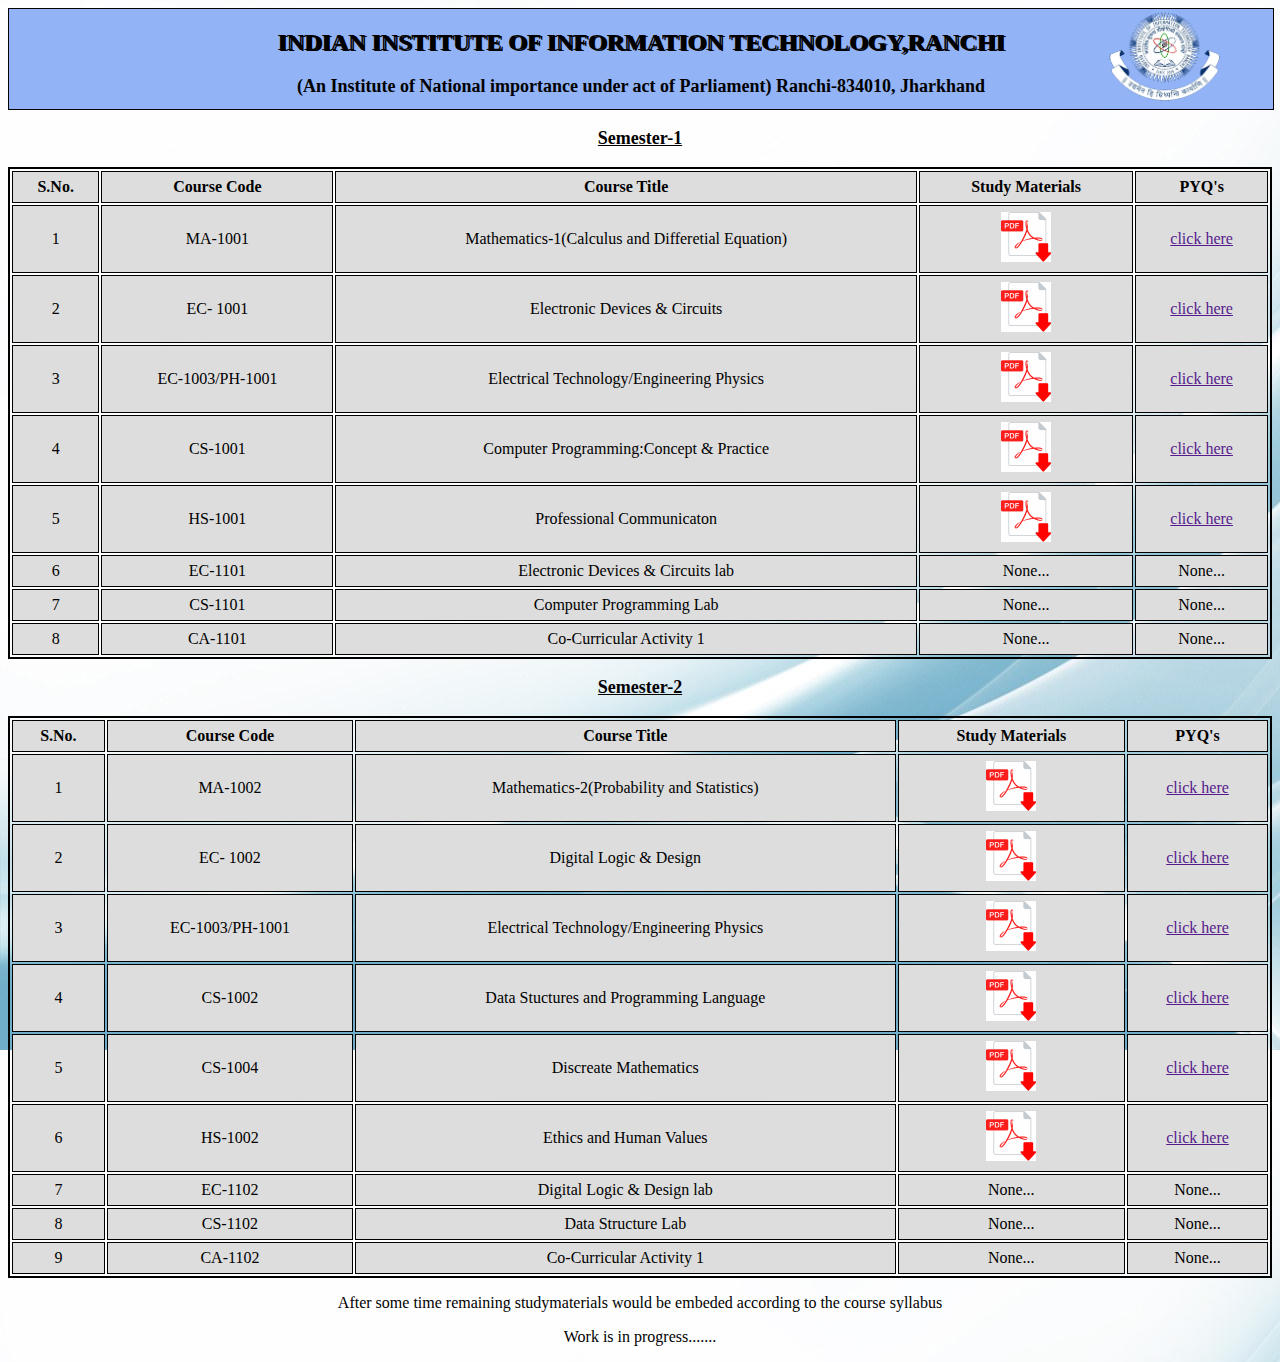
<file: studymaterial.html>
<!DOCTYPE html>
<html lang="en">
<head>
    <meta charset="UTF-8">
    <meta name="viewport" content="width=device-width, initial-scale=1.0">
    <title>Study Material</title>
    <link rel="stylesheet" href="material_style.css">
</head>
<body>
    <div class="studynav">
        <h2>INDIAN INSTITUTE OF INFORMATION TECHNOLOGY,RANCHI</h2> 
        <P id="namespecify">(An Institute of National importance under act of Parliament) Ranchi-834010, Jharkhand</P>
        <img id="logo"  src="IIIT-Ranchi-Logo.webp">
    </div>
    <div>
      <main>
         <P id="semesterhd1">Semester-1</P>
        <table id="tablelist">
        <tr>
            <th>S.No.</th>
            <th>Course Code</th>
            <th>Course Title</th>
            <th>Study Materials</th>
            <th>PYQ's</th>
        </tr>
        <tr>
            <td>1</td>
            <td>MA-1001</td>
            <td>Mathematics-1(Calculus and Differetial Equation)</td>
            <td>
                <a href="Mathematics-1.pdf" > <img src="pdf-logo.jpg" height="50px"></a>
            </td>
            <td>
                <a href="">click here</a>
            </td>
        </tr>
        <tr>
            <td>2</td>
            <td>EC- 1001</td>
            <td>Electronic Devices & Circuits</td>
            <td>
                <a href="EDC_Lecture_Notes[1].pdf" > <img src="pdf-logo.jpg" height="50px"></a>
            </td>
            <td>
                <a href="">click here</a>
            </td>
        </tr>
        <tr>
            <td>3</td>
            <td>EC-1003/PH-1001</td>
            <td>Electrical Technology/Engineering Physics</td>
            <td>
                <a href="referencespdf.html" > <img src="pdf-logo.jpg" height="50px"></a>
            </td>
            <td>
                <a href="">click here</a>
            </td>
        </tr>
        <tr>
            <td>4</td>
            <td>CS-1001</td>
            <td>Computer Programming:Concept & Practice</td>
            <td>
                <a href="C-_CS1001_Tarun_Biswas[1].pdf" > <img src="pdf-logo.jpg" height="50px"></a>
            </td>
            <td>
                <a href="">click here</a>
            </td>
        </tr>
        <tr>
            <td>5</td>
            <td>HS-1001</td>
            <td>Professional Communicaton</td>
            <td>
                <a href="HS-Notes.pdf" > <img src="pdf-logo.jpg" height="50px"></a>
            </td>
            <td>
                <a href="">click here</a>
            </td>
        </tr>
        <tr>
            <td>6</td>
            <td>EC-1101</td>
            <td>Electronic Devices & Circuits lab</td>
            <td>None...</td>
            <td>None...</td>
        </tr>
        <tr>
            <td>7</td>
            <td>CS-1101</td>
            <td>Computer Programming Lab</td>
            <td>None...</td>
            <td>None...</td>
        </tr>
        <tr>
            <td>8</td>
            <td>CA-1101</td>
            <td>Co-Curricular Activity 1</td>
            <td>None...</td>
            <td>None...</td>
        </tr>
       </table>
       <P id="semesterhd1">Semester-2</P>
       <table id="tablelist">
        <tr>
            <th>S.No.</th>
            <th>Course Code</th>
            <th>Course Title</th>
            <th>Study Materials</th>
            <th>PYQ's</th>
        </tr>
        <tr>
            <td>1</td>
            <td>MA-1002</td>
            <td>Mathematics-2(Probability and Statistics)</td>
            <td>
                <a href="referencespdf.html" > <img src="pdf-logo.jpg" height="50px"></a>
            </td>
            <td>
                <a href="">click here</a>
            </td>
        </tr>
        <tr>
            <td>2</td>
            <td>EC- 1002</td>
            <td>Digital Logic & Design</td>
            <td>
                <a href="referencespdf.html" > <img src="pdf-logo.jpg" height="50px"></a>
            </td>
            <td>
                <a href="">click here</a>
            </td>
        </tr>
        <tr>
            <td>3</td>
            <td>EC-1003/PH-1001</td>
            <td>Electrical Technology/Engineering Physics</td>
            <td>
                <a href="referencespdf.html" > <img src="pdf-logo.jpg" height="50px"></a>
            </td>
            <td>
                <a href="">click here</a>
            </td>
        </tr>
        <tr>
            <td>4</td>
            <td>CS-1002</td>
            <td>Data Stuctures and Programming Language</td>
            <td>
                <a href="referencespdf.html" > <img src="pdf-logo.jpg" height="50px"></a>
            </td>
            <td>
                <a href="">click here</a>
            </td>
        </tr>
        <tr>
            <td>5</td>
            <td>CS-1004</td>
            <td>Discreate Mathematics</td>
            <td>
                <a href="referencespdf.html" > <img src="pdf-logo.jpg" height="50px"></a>
            </td>
            <td>
                <a href="">click here</a>
            </td>
        </tr>
        <tr>
            <td>6</td>
            <td>HS-1002</td>
            <td>Ethics and Human Values</td>
            <td>
                <a href="referencespdf.html" > <img src="pdf-logo.jpg" height="50px"></a>
            </td>
            <td>
                <a href="">click here</a>
            </td>
        </tr>
        <tr>
            <td>7</td>
            <td>EC-1102</td>
            <td>Digital Logic & Design lab</td>
            <td>None...</td>
            <td>None...</td>
        </tr>
        <tr>
            <td>8</td>
            <td>CS-1102</td>
            <td>Data Structure Lab</td>
            <td>None...</td>
            <td>None...</td>
        </tr>
        <tr>
            <td>9</td>
            <td>CA-1102</td>
            <td>Co-Curricular Activity 1</td>
            <td>None...</td>
            <td>None...</td>
        </tr>
       </table>
      </main>
   </div>
   <p style="text-align: center;"> After some time remaining studymaterials would be embeded according to the course syllabus</p>
   <p style="text-align: center;">Work is in progress.......</p>
</body>
</html>
</file>
<file: material_style.css>
body{
    background-image: url(background.jpeg);
}
.studynav{
    height: 100px;
    width: 100%;
    background-color:rgb(146, 179, 246);
    border: 1px solid black;
    text-align: center;
    text-shadow: 2px 1px;
}

#namespecify{
    text-shadow: none;
    font-weight: bold;
    font-size: large;
}
#logo{
    height:89px ;
    position: absolute;
    right: 60px;
    top: 12px;
}

#semesterhd1{
    text-align: center;
    font-weight: bold;
    font-size: 18px;
    text-decoration: underline;
}

#tablelist{
    border: 2px solid black;
    width: 100%;
}

td, th {
    border: 1px solid black;
    text-align: center;
    padding: 6px;
  }

tr{
    background-color:  #dddddd;
}

#eyelogo{
    position: absolute;
    top: 28%;
    right: 80px;
}
</file>
